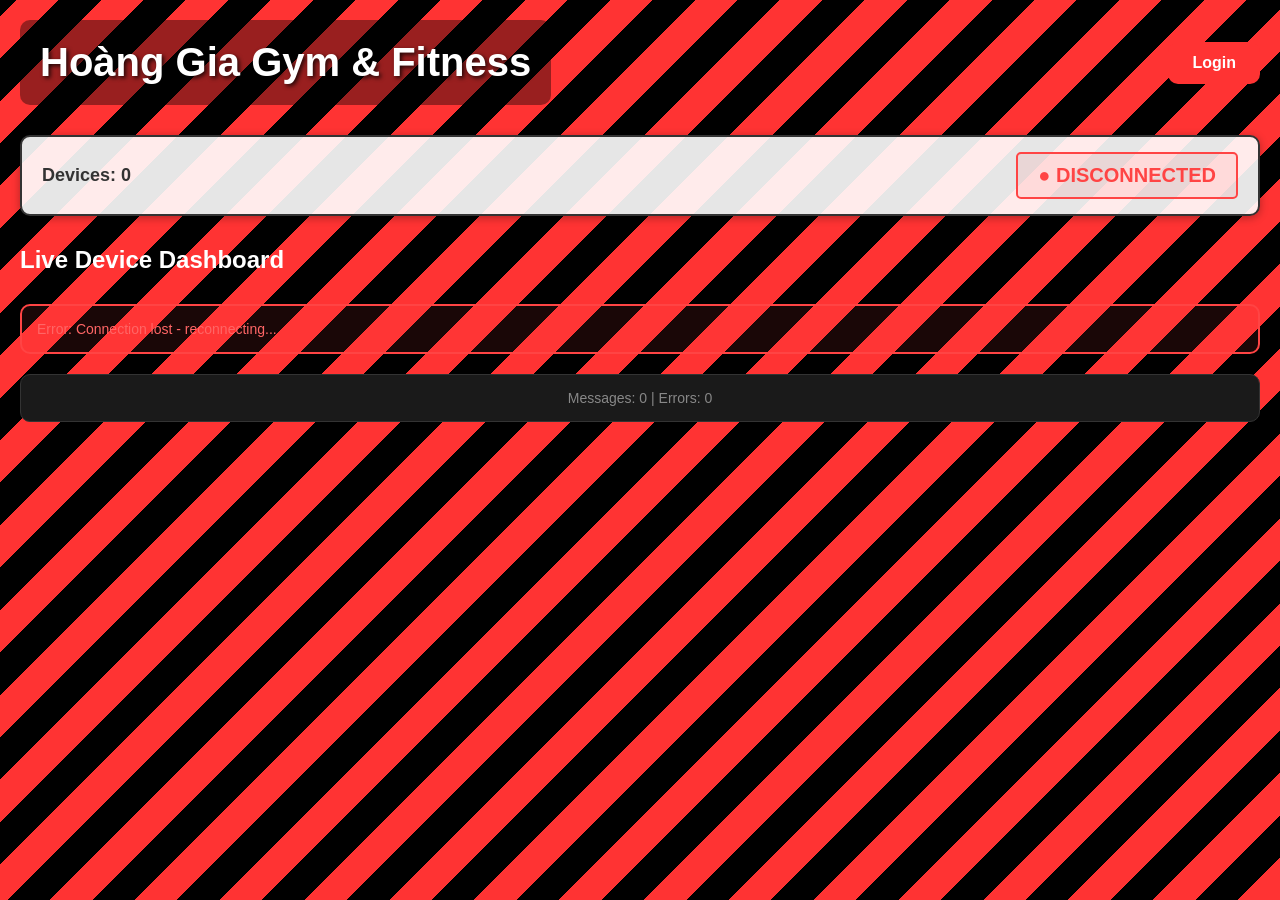
<file: templates/index.html>
<!DOCTYPE html>

<html>

<head>

    <title>Hoàng Gia Gym & Fitness</title>

    <link rel="stylesheet" href="/static/style.css">

</head>

<body>

    <div class="main-container">

        <div class="top-bar">
            <h1>Hoàng Gia Gym & Fitness</h1>
            <button id="login-button" class="login-btn">Login</button>
        </div>

        <!-- Global Status -->
        <div id="global-status" class="global-status">
            <div id="total-devices" class="device-count">
                Devices: 0
            </div>
            <div id="connection-indicator" class="status-indicator disconnected">
                ● DISCONNECTED
            </div>
        </div>

        <div class="main-grid">
            <section class="dashboard-panel">
                <h2>Live Device Dashboard</h2>
                <div id="devices-grid" class="devices-grid">
                    <!-- Device cards will be inserted here -->
                </div>
                <div id="error-message" class="error-box" style="display: none;">
                    <div id="error-text">Error: -</div>
                </div>
                <div id="stats" class="stats-box">
                    Messages: 0 | Errors: 0
                </div>
            </section>
        </div>

        <!-- Login Modal -->
            <div id="login-modal" class="modal" style="display: none;">
                <div class="modal-content">
                    <div class="modal-header">
                        <h2>Admin Login</h2>
                        <button class="modal-close" id="modal-close" type="button">&times;</button>
                    </div>
                    <form id="login-form" class="login-form">
                        <div class="form-row">
                            <label for="password-input">Password</label>
                            <input id="password-input" type="password" placeholder="Enter admin password" required />
                        </div>
                        <div class="form-row">
                            <label><input id="remember-checkbox" type="checkbox" /> Remember me</label>
                        </div>
                        <div id="login-message" class="info-box"></div>
                        <button type="submit" class="btn">Login</button>
                    </form>
                </div>
            </div>
        </div>

        <script src="/static/app.js"></script>

        </body>

        </html>
</file>
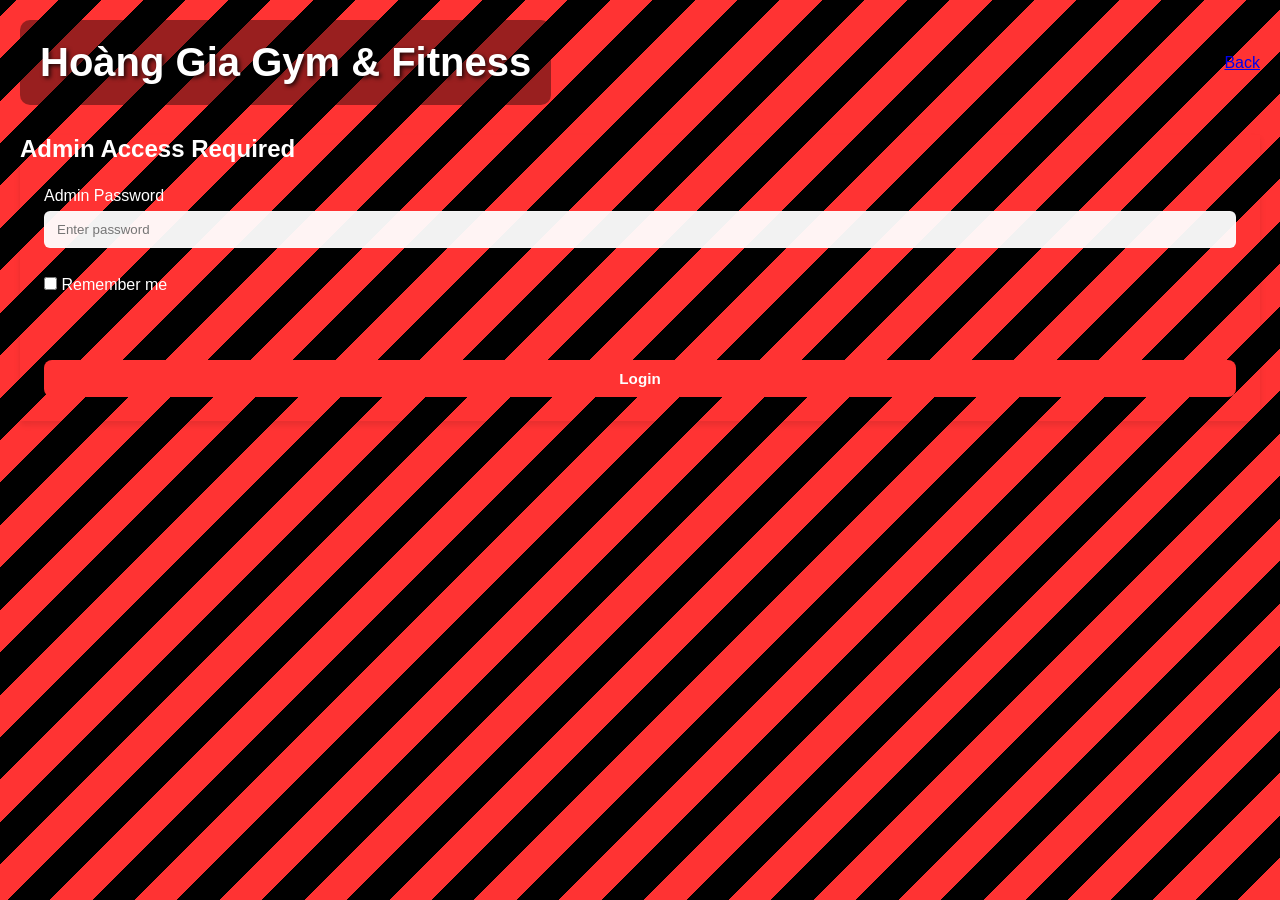
<file: templates/login.html>
<!DOCTYPE html>
<html>
<head>
    <title>Login - Hoàng Gia Gym & Fitness</title>
    <link rel="stylesheet" href="/static/style.css">
</head>
<body>
    <div class="main-container">
        <div class="top-bar">
            <h1>Hoàng Gia Gym & Fitness</h1>
            <a href="/" class="back-link">Back</a>
        </div>

        <div class="main-grid" style="justify-content: center; align-items: center; min-height: 80vh;">
            <div class="login-modal" style="position: relative; box-shadow: 0 4px 6px rgba(0,0,0,0.1);">
                <h2>Admin Access Required</h2>
                <form id="login-form" class="login-form">
                    <div class="form-row">
                        <label for="password-input">Admin Password</label>
                        <input id="password-input" type="password" placeholder="Enter password" required />
                    </div>
                    <div class="form-row">
                        <label><input id="remember-checkbox" type="checkbox" /> Remember me</label>
                    </div>
                    <div id="login-message" class="info-box"></div>
                    <button type="submit" class="btn">Login</button>
                </form>
            </div>
        </div>
    </div>

    <script>
        document.getElementById('login-form').addEventListener('submit', async (e) => {
            e.preventDefault();
            const password = document.getElementById('password-input').value;
            const messageNode = document.getElementById('login-message');

            try {
                const response = await fetch('/api/login', {
                    method: 'POST',
                    headers: { 'Content-Type': 'application/json' },
                    body: JSON.stringify({ password })
                });
                const result = await response.json();

                if (response.ok && result.token) {
                    const remember = document.getElementById('remember-checkbox')?.checked;
                    if (remember) localStorage.setItem('adminToken', result.token);
                    else sessionStorage.setItem('adminToken', result.token);
                    window.location.href = '/admin?token=' + result.token;
                } else {
                    messageNode.textContent = result.message || 'Login failed.';
                    messageNode.className = 'info-box error';
                }
            } catch (error) {
                console.error(error);
                messageNode.textContent = 'Connection error.';
                messageNode.className = 'info-box error';
            }
        });
    </script>
</body>
</html>
</file>
<file: static/style.css>
* {
    margin: 0;
    padding: 0;
    box-sizing: border-box;
}

body {
    background: repeating-linear-gradient(
        -45deg,
        #ff3333,
        #ff3333 30px,
        #000 30px,
        #000 60px
    );
    color: white;
    font-family: 'Segoe UI', Tahoma, Geneva, Verdana, sans-serif;
    padding: 20px;
    min-height: 100vh;
}

.main-container {
    width: 100%;
    max-width: 1600px;
    margin: 0 auto;
}

h1 {
    text-align: center;
    margin-bottom: 30px;
    font-size: 2.5em;
    color: #fff;
    text-shadow: 2px 2px 4px rgba(0, 0, 0, 0.8);
    background: rgba(0, 0, 0, 0.4);
    padding: 20px;
    border-radius: 10px;
}

/* Global Status Bar */
.global-status {
    display: flex;
    justify-content: space-between;
    align-items: center;
    margin-bottom: 30px;
    padding: 15px 20px;
    background: rgba(255, 255, 255, 0.9);
    border: 2px solid #333;
    border-radius: 10px;
    box-shadow: 0 2px 8px rgba(0, 0, 0, 0.3);
}

.device-count {
    font-size: 18px;
    font-weight: bold;
    color: #333;
}

.status-indicator {
    font-size: 20px;
    font-weight: bold;
    padding: 10px 20px;
    border-radius: 5px;
    transition: all 0.3s ease;
}

.status-indicator.connected {
    color: #00ff00;
    background: rgba(0, 255, 0, 0.1);
    border: 2px solid #00ff00;
}

.status-indicator.disconnected {
    color: #ff4444;
    background: rgba(255, 68, 68, 0.1);
    border: 2px solid #ff4444;
}

/* Devices Grid */
.devices-grid {
    display: grid;
    grid-template-columns: repeat(auto-fit, minmax(350px, 1fr));
    gap: 20px;
    margin-bottom: 30px;
}

/* Responsive: 1 device = full width, 2 = 2 columns, 3+ = auto */
@media (max-width: 1200px) {
    .devices-grid {
        grid-template-columns: repeat(auto-fit, minmax(300px, 1fr));
    }
}

@media (max-width: 768px) {
    .devices-grid {
        grid-template-columns: 1fr;
    }
}

/* Device Card */
.device-card {
    background: linear-gradient(135deg, #f5f5f5 0%, #ffffff 100%);
    border: 2px solid #333;
    border-radius: 15px;
    padding: 25px;
    text-align: center;
    transition: all 0.3s ease;
    box-shadow: 0 4px 15px rgba(0, 0, 0, 0.2);
}

.device-card:hover {
    border-color: #ff4444;
    box-shadow: 0 4px 25px rgba(255, 68, 68, 0.3);
    transform: translateY(-5px);
}

.device-card.connected {
    border-color: #00ff00;
    box-shadow: 0 4px 25px rgba(0, 255, 0, 0.2);
}

.device-id {
    font-size: 16px;
    color: #333;
    margin-bottom: 10px;
    text-transform: uppercase;
    letter-spacing: 1px;
}

.device-heart-rate {
    font-size: 4em;
    font-weight: bold;
    color: #ff0000;
    margin: 20px 0;
    text-shadow: 0 0 30px rgba(255, 0, 0, 0.5);
    animation: pulse 1.2s ease-in-out infinite;
}

/* Protocol badge shown next to device id */
.protocol-badge {
    display: inline-block;
    margin-left: 10px;
    font-size: 0.6em;
    padding: 4px 8px;
    border-radius: 12px;
    background: rgba(255,255,255,0.04);
    color: #ddd;
    border: 1px solid rgba(255,255,255,0.03);
}

/* Heart rate zone coloring applied to device card */
.device-card.hr-zone-low {
    border-color: #2aa4ff;
    box-shadow: 0 4px 25px rgba(42,164,255,0.12);
}
.device-card.hr-zone-normal {
    border-color: #2bff7a;
    box-shadow: 0 4px 25px rgba(43,255,122,0.12);
}
.device-card.hr-zone-high {
    border-color: #ffb84d;
    box-shadow: 0 4px 25px rgba(255,184,77,0.12);
}
.device-card.hr-zone-very-high {
    border-color: #ff4d4d;
    box-shadow: 0 4px 25px rgba(255,77,77,0.18);
}

@keyframes pulse {
    0%, 100% {
        opacity: 1;
    }
    50% {
        opacity: 0.7;
    }
}

.device-bpm {
    font-size: 18px;
    color: #aaa;
    margin-bottom: 20px;
}

.device-stats {
    display: flex;
    justify-content: space-around;
    margin-top: 20px;
    padding-top: 15px;
    border-top: 1px solid #333;
    font-size: 12px;
    color: #777;
}

.stat-item {
    text-align: center;
}

.stat-label {
    display: block;
    color: #555;
    margin-bottom: 5px;
}

.stat-value {
    display: block;
    color: #aaa;
    font-weight: bold;
}

.device-status {
    margin-top: 15px;
    padding: 10px;
    border-radius: 5px;
    font-size: 12px;
    font-weight: bold;
}

.device-status.online {
    background: rgba(0, 255, 0, 0.1);
    color: #00ff00;
}

.device-status.offline {
    background: rgba(255, 68, 68, 0.1);
    color: #ff4444;
}

/* Error Box */
.error-box {
    background: rgba(255, 68, 68, 0.1);
    border: 2px solid #ff4444;
    border-radius: 10px;
    padding: 15px;
    margin-bottom: 20px;
    color: #ff6666;
}

#error-text {
    font-size: 14px;
}

/* Statistics Box */
.stats-box {
    text-align: center;
    padding: 15px;
    background: #1a1a1a;
    border: 1px solid #333;
    border-radius: 10px;
    color: #888;
    font-size: 14px;
}

/* Empty State */
.empty-state {
    text-align: center;
    padding: 60px 20px;
    color: #666;
    font-size: 18px;
}

.empty-state-icon {
    font-size: 4em;
    margin-bottom: 20px;
    opacity: 0.5;
}

.top-bar {
    display: flex;
    justify-content: space-between;
    align-items: center;
    margin-bottom: 30px;
}

.top-bar h1 {
    margin-bottom: 0;
}

.top-bar-actions,
.backup-actions {
    display: flex;
    gap: 10px;
    align-items: center;
    flex-wrap: wrap;
}

.btn,
.logout-btn {
    padding: 10px 16px;
    background: #ff3333;
    color: #fff;
    border: none;
    border-radius: 8px;
    cursor: pointer;
    font-weight: 700;
    font-size: 0.95rem;
    transition: background 0.2s ease, transform 0.2s ease;
}

.btn:hover,
.logout-btn:hover {
    background: #d12a2a;
    transform: translateY(-1px);
}

.btn.secondary {
    background: #2d2d2d;
    border: 1px solid rgba(255,255,255,0.2);
}

.btn.secondary:hover {
    background: #444;
}

.admin-panel,
.admin-section {
    display: grid;
    gap: 16px;
}

.admin-section {
    margin-bottom: 28px;
    padding: 18px;
    background: rgba(0,0,0,0.35);
    border: 1px solid rgba(255,255,255,0.12);
    border-radius: 8px;
}

.section-header h3 {
    font-size: 1.2rem;
}

.form-row {
    display: grid;
    gap: 6px;
    margin-bottom: 12px;
}

.form-row input,
.form-row select {
    padding: 10px 12px;
    border-radius: 6px;
    border: 1px solid rgba(255,255,255,0.25);
    background: rgba(255,255,255,0.95);
    color: #222;
}

.info-box {
    min-height: 22px;
    color: #e8e8e8;
    font-size: 0.95rem;
}

.info-box.success {
    color: #7cff98;
}

.info-box.error {
    color: #ffb3b3;
}

.backup-settings {
    color: #d8d8d8;
    font-size: 0.9rem;
    overflow-wrap: anywhere;
}

.login-btn {
    padding: 12px 24px;
    background: #ff3333;
    color: white;
    border: none;
    border-radius: 10px;
    cursor: pointer;
    font-weight: 700;
    font-size: 1em;
    transition: background 0.2s ease, transform 0.2s ease;
}

.login-btn:hover {
    background: #d12a2a;
    transform: translateY(-2px);
}

/* Modal Styles */
.modal {
    position: fixed;
    top: 0;
    left: 0;
    right: 0;
    bottom: 0;
    background: rgba(0, 0, 0, 0.6);
    display: flex;
    align-items: center;
    justify-content: center;
    z-index: 9999;
}

.modal-content {
    background: white;
    border-radius: 16px;
    box-shadow: 0 20px 60px rgba(0, 0, 0, 0.3);
    max-width: 400px;
    width: 90%;
    overflow: hidden;
}

.modal-header {
    display: flex;
    justify-content: space-between;
    align-items: center;
    padding: 24px;
    border-bottom: 1px solid #e0e0e0;
}

.modal-header h2 {
    margin: 0;
    color: #333;
}

.modal-close {
    background: none;
    border: none;
    font-size: 28px;
    color: #888;
    cursor: pointer;
    padding: 0;
    line-height: 1;
}

.login-form {
    padding: 24px;
    display: grid;
    gap: 16px;
}

/* Admin specific table styles - excel like */
.table-wrapper {
    width: 100%;
    overflow-x: auto;
    margin-top: 12px;
    background: rgba(0,0,0,0.25);
    padding: 8px;
    border-radius: 8px;
}

.admin-table {
    width: 100%;
    border-collapse: collapse;
    table-layout: fixed;
    font-size: 14px;
    color: #fff;
}

.admin-table thead th {
    background: rgba(0,0,0,0.6);
    color: #fff;
    padding: 10px 12px;
    border: 1px solid rgba(255,255,255,0.06);
    text-align: left;
    position: sticky;
    top: 0;
    z-index: 2;
}

.admin-table tbody td {
    padding: 10px 12px;
    border: 1px solid rgba(255,255,255,0.04);
    background: rgba(0,0,0,0.12);
    color: #fff;
    overflow: hidden;
    text-overflow: ellipsis;
    white-space: nowrap;
}

.admin-table tbody tr:nth-child(even) td {
    background: rgba(255,255,255,0.02);
}

.action-btn {
    padding: 6px 10px;
    border-radius: 6px;
    border: none;
    cursor: pointer;
    background: #ff3333;
    color: #fff;
    font-weight: 600;
}

.expand-row td {
    padding: 8px 12px;
    background: rgba(0,0,0,0.18);
}

.chart-canvas {
    width: 100% !important;
    height: 260px !important;
}

.record-chart-section {
    margin: 20px 0 30px;
}

.chart-card {
    background: rgba(255, 255, 255, 0.08);
    border: 1px solid rgba(255, 255, 255, 0.15);
    border-radius: 16px;
    padding: 18px;
    min-height: 320px;
}

.summary-grid {
    display: grid;
    grid-template-columns: repeat(auto-fit, minmax(160px, 1fr));
    gap: 16px;
    margin: 20px 0 30px;
}

.summary-card {
    background: rgba(255, 255, 255, 0.08);
    border: 1px solid rgba(255, 255, 255, 0.15);
    border-radius: 16px;
    padding: 18px;
    min-height: 110px;
    display: flex;
    flex-direction: column;
    justify-content: center;
}

.summary-label {
    color: #dcdcdc;
    font-size: 0.95rem;
    margin-bottom: 8px;
}

.summary-value {
    color: #ffffff;
    font-size: 1.8rem;
    font-weight: 700;
}

.chart-card canvas {
    width: 100% !important;
    height: 320px !important;
}
</file>
